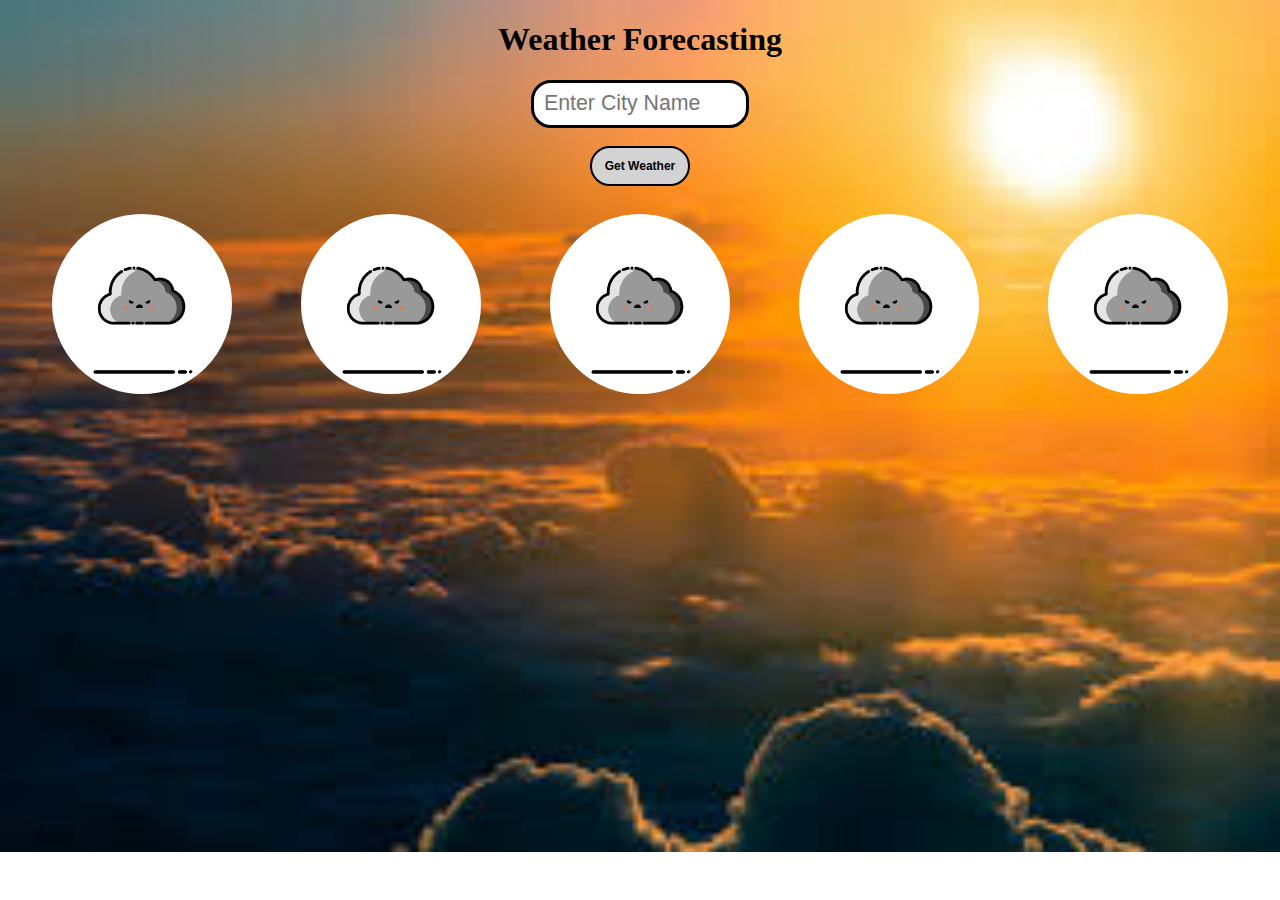
<file: docs/index.html>
<!DOCTYPE html>
<html lang="en">
  <head>
    <meta charset="UTF-8" />
    <meta name="viewport" content="width=device-width, initial-scale=1.0" />
    <title>Weather App</title>
    <link rel="stylesheet" href="style.css">
  </head>
  <body>
    <h1>Weather Forecasting</h1>
    <input type="text" id="city" placeholder="Enter City Name" /><br><br>
    <button>Get Weather</button><br><br>
    <div>
      <div class="f" id="6"></div>
      <div class="g" id="7"></div>
      <div class="h" id="8"></div>
      <div class="i" id="9"></div>
      <div class="j" id="10"></div>
    </div>
    <div>
      <div class="a" id="1"></div>
      <div class="b" id="2"></div>
      <div class="c" id="3"></div>
      <div class="d" id="4"></div>
      <div class="e" id="5"></div>
    </div>
    <script src="script.js"></script>
  </body>
</html>
</file>
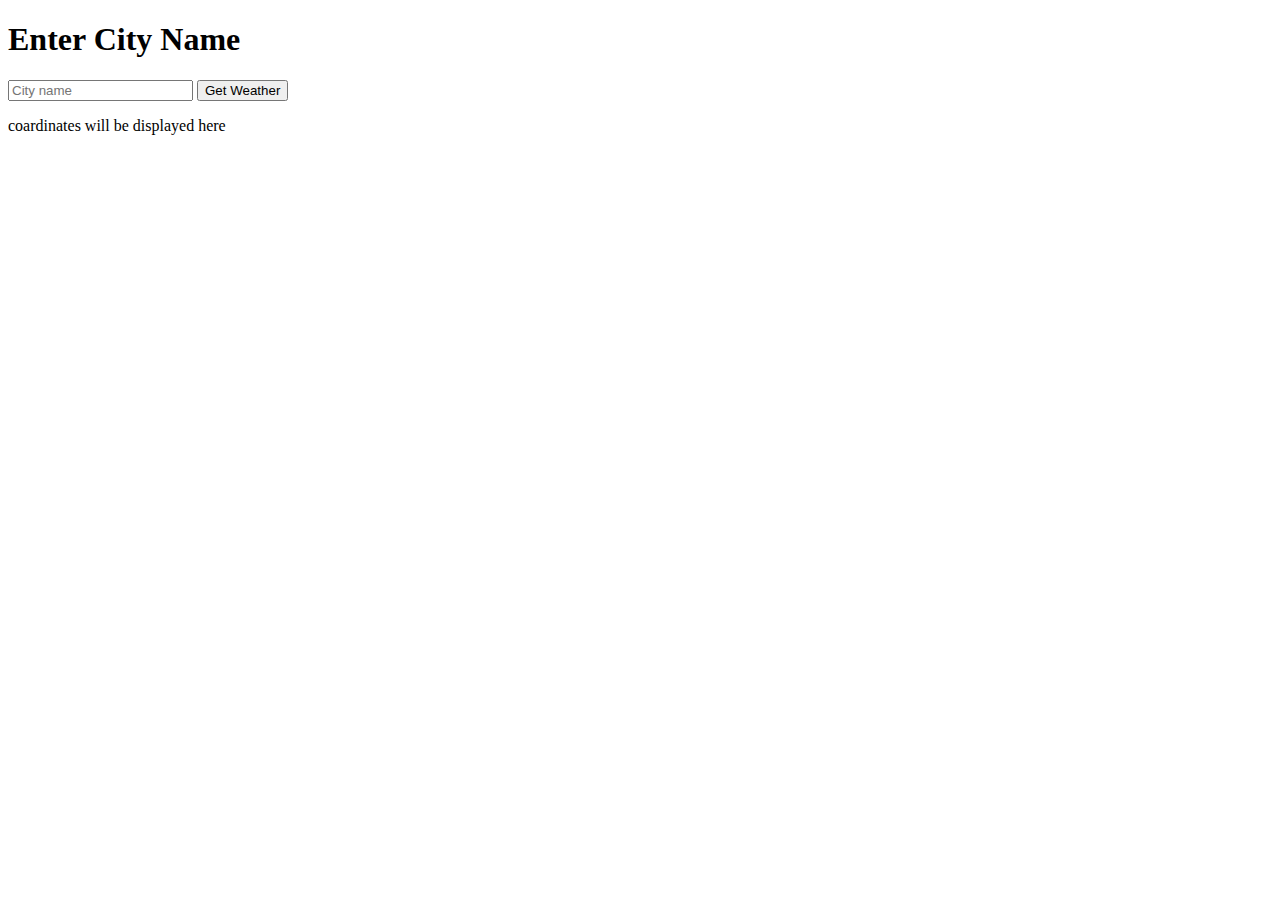
<file: v1.0/index.html>
<!DOCTYPE html>
<html lang="en">
  <head>
    <meta charset="UTF-8" />
    <meta name="viewport" content="width=device-width, initial-scale=1.0" />
    <title>Weather App</title>
  </head>
  <body>
    <h1>Enter City Name</h1>
    <input type="text" id="city" placeholder="City name" />
    <button id="getWeather">Get Weather</button>
    <p id="weatherInfo">coardinates will be displayed here</p>

    <script src="script.js"></script>
  </body>
</html>
</file>
<file: docs/style.css>
h1 {
    text-align: center;
    color: Black;
  }
  body {
    justify-content: center;
    align-items: center;
    text-align: center;
    background-image: url("sun set.jpg");
    background-size: 100%; 
    background-repeat: no-repeat;
}
div{
    display: flex;
    padding: 10px;
    margin: auto;
    justify-content: space-evenly;

}
.a,.b,.c,.d,.e{
    border: 5px solid white;
    background-color: lightcyan;
    border-radius: 50px;
    height: 200px;
    width:200px; 
    font-size: 15pt;
    padding: 10px;
    visibility: hidden;
}
.f,.g,.h,.i,.j{
    border: 5px solid white;
    border-radius: 100px;
    height: 150px;
    width: 150px;
    background-image: url("./main.gif");
    background-position: center;
    background-size: cover;
}

button{
    height: 40px;
    width: 100px;
    border: 2px solid black;
    border-radius: 20px;
    color: black;
    background-color: lightgrey;
    font-size: 9pt;
    font-weight: bold;
}
input{
    height: 40px;
    width: 200px;
    border: 3px solid black;
    border-radius: 20px;
    padding-left: 10px;
    font-size: 16pt;
}
</file>
